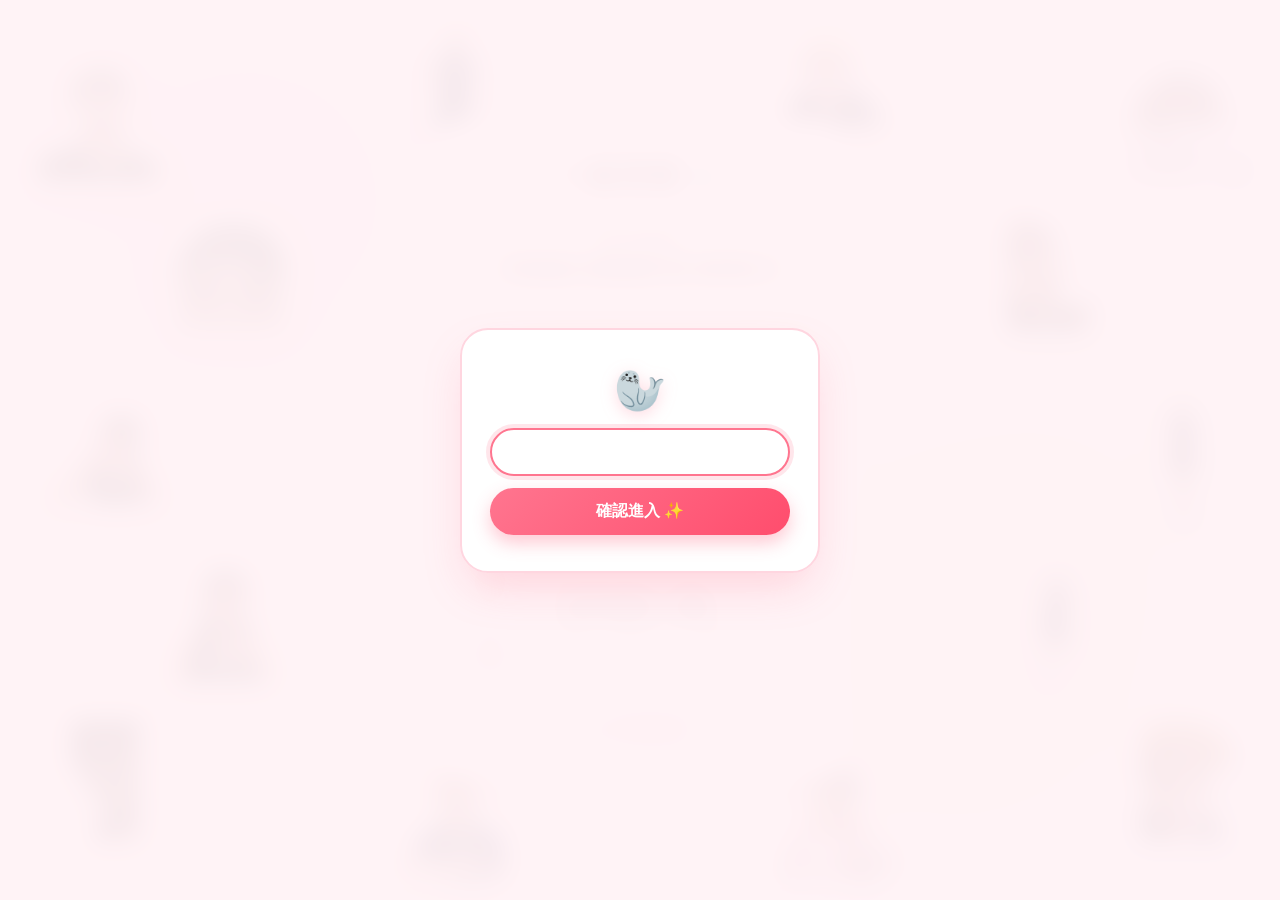
<file: index.html>
<!DOCTYPE html>
<html lang="zh-TW">
<head>
  <meta charset="UTF-8">
  <meta name="viewport" content="width=device-width, initial-scale=1.0, maximum-scale=1.0, user-scalable=no">
  <title>一森貨運 - 貨物追蹤系統</title>
  <link rel="stylesheet" href="css/style.css">
  <link rel="icon" href="data:image/svg+xml,<svg xmlns=%22http://www.w3.org/2000/svg%22 viewBox=%220 0 100 100%22><text y=%22.9em%22 font-size=%2290%22>🦭</text></svg>">
</head>
<body>

  <!-- 密碼驗證視窗 (0916) -->
  <div id="password-overlay">
    <div class="pwd-card">
      <div class="pwd-icon">🦭</div>
      
      <div class="pwd-form">
        <input 
          type="password" 
          id="pwd-input" 
          inputmode="numeric" 
          maxlength="20"
          autocomplete="off"
        />
        <button id="pwd-submit-btn" type="button">確認進入 ✨</button>
      </div>
      
      <p id="pwd-error" class="pwd-error-msg">密碼錯誤，重新輸入</p>
    </div>
  </div>

  <style>
    /* 密碼驗證視窗樣式 */
    #password-overlay {
      position: fixed;
      inset: 0;
      width: 100vw;
      height: 100vh;
      background: rgba(255, 243, 246, 0.96);
      backdrop-filter: blur(12px);
      -webkit-backdrop-filter: blur(12px);
      display: flex;
      justify-content: center;
      align-items: center;
      z-index: 999999;
      transition: opacity 0.4s ease, visibility 0.4s ease;
      padding: 20px;
    }
    #password-overlay.unlocked {
      opacity: 0;
      visibility: hidden;
      pointer-events: none;
    }
    .pwd-card {
      background: rgba(255, 255, 255, 0.98);
      border: 2px solid #ffd6e0;
      border-radius: 28px;
      padding: 36px 28px;
      width: 100%;
      max-width: 360px;
      text-align: center;
      box-shadow: 0 20px 45px -10px rgba(255, 117, 143, 0.28);
      transform: translateY(0);
      transition: transform 0.3s ease;
    }
    .pwd-card.shake {
      animation: pwdShake 0.45s ease;
    }
    @keyframes pwdShake {
      0%, 100% { transform: translateX(0); }
      20%, 60% { transform: translateX(-8px); }
      40%, 80% { transform: translateX(8px); }
    }
    .pwd-icon {
      font-size: 42px;
      margin-bottom: 20px;
      line-height: 1;
      filter: drop-shadow(0 4px 8px rgba(255, 117, 143, 0.25));
    }
    .pwd-title {
      font-size: 22px;
      font-weight: 700;
      color: #ff5c7c;
      margin-bottom: 20px;
      letter-spacing: 0.5px;
    }
    .pwd-desc {
      font-size: 14px;
      color: #8c7e75;
      margin-bottom: 22px;
      line-height: 1.5;
    }
    .pwd-form {
      display: flex;
      flex-direction: column;
      gap: 12px;
    }
    #pwd-input {
      width: 100%;
      padding: 13px 18px;
      border: 2px solid #ffd1dc;
      border-radius: 999px;
      font-size: 16px;
      text-align: center;
      outline: none;
      color: #4a403a;
      background: #fffbfa;
      transition: border-color 0.25s, box-shadow 0.25s;
    }
    #pwd-input:focus {
      border-color: #ff758f;
      box-shadow: 0 0 0 4px rgba(255, 117, 143, 0.18);
      background: #ffffff;
    }
    #pwd-input.error {
      border-color: #ff4d6d;
      background: #fff0f3;
    }
    #pwd-submit-btn {
      width: 100%;
      padding: 13px 20px;
      background: linear-gradient(135deg, #ff758f 0%, #ff4d6d 100%);
      color: #ffffff;
      border: none;
      border-radius: 999px;
      font-size: 16px;
      font-weight: 700;
      cursor: pointer;
      box-shadow: 0 8px 18px rgba(255, 77, 109, 0.3);
      transition: transform 0.15s, box-shadow 0.15s, opacity 0.15s;
    }
    #pwd-submit-btn:hover {
      transform: translateY(-2px);
      box-shadow: 0 10px 22px rgba(255, 77, 109, 0.4);
      opacity: 0.95;
    }
    #pwd-submit-btn:active {
      transform: translateY(1px);
    }
    .pwd-error-msg {
      display: none;
      color: #ff3366;
      font-size: 13px;
      margin-top: 12px;
      font-weight: 600;
    }
  </style>

  <script>
    (function() {
      function checkPwd() {
        const input = document.getElementById('pwd-input');
        const card = document.querySelector('.pwd-card');
        const errorMsg = document.getElementById('pwd-error');
        const overlay = document.getElementById('password-overlay');

        if (!input || !overlay) return;

        if (input.value.trim() === '0916') {
          overlay.classList.add('unlocked');
          setTimeout(() => {
            overlay.style.display = 'none';
          }, 400);
        } else {
          errorMsg.style.display = 'block';
          if (card) {
            card.classList.remove('shake');
            void card.offsetWidth; // 重繪觸發動畫
            card.classList.add('shake');
          }
          input.classList.add('error');
          input.value = '';
          input.focus();
        }
      }

      window.addEventListener('DOMContentLoaded', () => {
        const submitBtn = document.getElementById('pwd-submit-btn');
        const input = document.getElementById('pwd-input');

        if (submitBtn) {
          submitBtn.addEventListener('click', checkPwd);
        }
        if (input) {
          input.addEventListener('keydown', (e) => {
            if (e.key === 'Enter') {
              checkPwd();
            }
          });
          // 自動聚焦輸入框
          setTimeout(() => input.focus(), 100);
        }
      });
    })();
  </script>

  <!-- 可愛粉嫩漸層背景光暈點綴 -->
  <div class="bg-decor">
    <div class="bg-bubble bg-bubble-1"></div>
    <div class="bg-bubble bg-bubble-2"></div>
    <div class="bg-bubble bg-bubble-3"></div>
  </div>

  <!-- 愛心與星光粒子特效畫布 -->
  <canvas id="particle-canvas"></canvas>

  <!-- 四周 14 款貼圖容器 -->
  <div id="stickers-container"></div>

  <!-- 中央單一追蹤視窗 -->
  <main class="main-wrapper">
    <section class="tracking-card">
      
      <!-- 卡片頂部：品牌名稱 -->
      <header class="card-header">
        <h1 class="brand-title">
          一森貨運
          <span class="deco-seal">🦭</span>
        </h1>
      </header>

      <!-- 貨物編號膠囊 -->
      <div class="tracking-code-container">
        <span class="tracking-code-label">
          <span>📦</span>
          <span>貨物編號</span>
        </span>
        <div class="tracking-code-val">943606 330005 50 40700 3</div>
      </div>

      <!-- 當前最新狀態橫幅 -->
      <div class="current-status-banner">
        <div class="status-left">
          <div class="status-truck-bubble">🚚</div>
          <div class="status-text-wrap">
            <span class="status-now-label">● 目前貨物狀態</span>
            <div class="status-now-val">
              <span>轉運中</span>
              <span class="pulse-dot"></span>
            </div>
          </div>
        </div>
      </div>

      <!-- 時間軸歷程（最新進度置於最上方） -->
      <div class="timeline-section">
        <ol class="timeline-list">
          
          <!-- 最新進度：轉運中 (置頂) -->
          <li class="timeline-item active">
            <div class="timeline-marker">🚚</div>
            <div class="timeline-content">
              <time class="timeline-time">
                <span>⏱️</span>
                <span>2026/10/28 - 19:55:45</span>
              </time>
              <h2 class="timeline-title">
                <span>轉運中・桃園</span>
                <span class="active-tag">最新進度</span>
              </h2>
              <p class="timeline-desc">貨物正在全速轉運中，包裹平安前進中～</p>
            </div>
          </li>

          <!-- 早期節點：一森交寄郵件 -->
          <li class="timeline-item">
            <div class="timeline-marker">📮</div>
            <div class="timeline-content">
              <time class="timeline-time">
                <span>📅</span>
                <span>2026/10/28 - 16:25:47</span>
              </time>
              <h2 class="timeline-title">一森交寄郵件・桃園</h2>
              <p class="timeline-desc">包裹已由一森順利收寄，準備發往轉運中心</p>
            </div>
          </li>

        </ol>
      </div>

      <!-- 卡片底部聯絡客服 -->
      <footer class="card-footer">
        <a href="imessage://0983520297" class="contact-service-btn">
          <span class="btn-icon">💬</span>
          <span>聯絡客服</span>
        </a>
      </footer>

    </section>
  </main>

  <script src="js/particles.js"></script>
  <script src="js/app.js"></script>
</body>
</html>
</file>
<file: css/style.css>
@import url('https://fonts.googleapis.com/css2?family=Fredoka:wght@400;500;600;700&family=Zen+Maru+Gothic:wght@400;500;700;900&display=swap');

:root {
  --bg-gradient: radial-gradient(circle at 10% 15%, #ffeef2 0%, #fffbf5 50%, #f0f6ff 100%);
  --primary-color: #ff758f;
  --primary-light: #fff0f3;
  --primary-hover: #ff4d6d;
  --accent-color: #ff9e00;
  --accent-light: #fff5e6;
  --text-main: #4a403a;
  --text-muted: #8c7e75;
  --card-bg: rgba(255, 255, 255, 0.94);
  --card-border: rgba(255, 214, 221, 0.8);
  --card-shadow: 0 20px 40px -10px rgba(255, 143, 163, 0.22), 0 10px 20px -5px rgba(0, 0, 0, 0.03);
}

* {
  box-sizing: border-box;
  margin: 0;
  padding: 0;
  -webkit-font-smoothing: antialiased;
}

body {
  font-family: 'Zen Maru Gothic', 'PingFang TC', 'Microsoft JhengHei', sans-serif;
  background: var(--bg-gradient);
  min-height: 100vh;
  width: 100vw;
  overflow-x: hidden;
  position: relative;
  color: var(--text-main);
  display: flex;
  justify-content: center;
  align-items: center;
}

/* 背景可愛浮動光暈點綴 */
.bg-decor {
  position: fixed;
  inset: 0;
  pointer-events: none;
  z-index: 0;
  overflow: hidden;
}

.bg-bubble {
  position: absolute;
  border-radius: 50%;
  filter: blur(50px);
  opacity: 0.45;
  animation: floatBubble 12s ease-in-out infinite alternate;
}

.bg-bubble-1 {
  width: 320px;
  height: 320px;
  background: #ffd6e0;
  top: 5%;
  left: 8%;
}

.bg-bubble-2 {
  width: 380px;
  height: 380px;
  background: #ffe5b4;
  bottom: 8%;
  right: 10%;
  animation-duration: 15s;
}

.bg-bubble-3 {
  width: 250px;
  height: 250px;
  background: #e2f0d9;
  top: 40%;
  right: 5%;
  animation-duration: 18s;
}

@keyframes floatBubble {
  0% { transform: translate(0, 0) scale(1); }
  50% { transform: translate(30px, -20px) scale(1.08); }
  100% { transform: translate(-25px, 25px) scale(0.95); }
}

/* 粒子畫布 */
#particle-canvas {
  position: fixed;
  top: 0;
  left: 0;
  width: 100vw;
  height: 100vh;
  pointer-events: none;
  z-index: 999;
}

/* 貼圖舞台容器 */
#stickers-container {
  position: fixed;
  inset: 0;
  pointer-events: none;
  z-index: 10;
  overflow: hidden;
}

/* 單個貼圖元件 */
.sticker-item {
  position: absolute;
  pointer-events: auto;
  cursor: grab;
  user-select: none;
  -webkit-user-drag: none;
  transition: transform 0.25s cubic-bezier(0.34, 1.56, 0.64, 1);
  will-change: transform;
}

.sticker-item:active {
  cursor: grabbing;
}

/* 去背貼圖白邊效果 (Die-cut Vinyl Sticker White Stroke) */
.sticker-item img {
  width: 100%;
  height: 100%;
  object-fit: contain;
  pointer-events: none;
  display: block;
  filter: 
    drop-shadow(3.5px 0 0 #ffffff)
    drop-shadow(-3.5px 0 0 #ffffff)
    drop-shadow(0 3.5px 0 #ffffff)
    drop-shadow(0 -3.5px 0 #ffffff)
    drop-shadow(2.5px 2.5px 0 #ffffff)
    drop-shadow(-2.5px -2.5px 0 #ffffff)
    drop-shadow(2.5px -2.5px 0 #ffffff)
    drop-shadow(-2.5px 2.5px 0 #ffffff)
    drop-shadow(0 10px 18px rgba(120, 80, 90, 0.16));
  transition: filter 0.25s ease;
}

/* 懸停效果：白邊微加厚、光暈與放大 */
.sticker-item:hover {
  transform: scale(1.1) rotate(4deg) !important;
  z-index: 25 !important;
}

.sticker-item:hover img {
  filter: 
    drop-shadow(4px 0 0 #ffffff)
    drop-shadow(-4px 0 0 #ffffff)
    drop-shadow(0 4px 0 #ffffff)
    drop-shadow(0 -4px 0 #ffffff)
    drop-shadow(3px 3px 0 #ffffff)
    drop-shadow(-3px -3px 0 #ffffff)
    drop-shadow(3px -3px 0 #ffffff)
    drop-shadow(-3px 3px 0 #ffffff)
    drop-shadow(0 14px 26px rgba(255, 117, 143, 0.38));
}

/* 點擊彈跳動畫 */
.sticker-item.popping {
  animation: stickerPop 0.45s cubic-bezier(0.175, 0.885, 0.32, 1.275) forwards;
}

@keyframes stickerPop {
  0% { transform: scale(1); }
  30% { transform: scale(1.22) rotate(-8deg); }
  60% { transform: scale(0.92) rotate(4deg); }
  100% { transform: scale(1); }
}

/* 浮動呼吸關鍵影格 */
@keyframes floatA {
  0% { transform: translateY(0px) rotate(0deg); }
  50% { transform: translateY(-12px) rotate(2deg); }
  100% { transform: translateY(0px) rotate(0deg); }
}

@keyframes floatB {
  0% { transform: translateY(0px) rotate(0deg); }
  50% { transform: translateY(-15px) rotate(-2.5deg); }
  100% { transform: translateY(0px) rotate(0deg); }
}

@keyframes floatC {
  0% { transform: translateY(0px) rotate(0deg); }
  50% { transform: translateY(-10px) rotate(1.5deg); }
  100% { transform: translateY(0px) rotate(0deg); }
}

/* 中央主卡片容器 */
.main-wrapper {
  position: relative;
  z-index: 20;
  padding: 24px;
  width: 100%;
  max-width: 470px;
  display: flex;
  justify-content: center;
  align-items: center;
}

.tracking-card {
  width: 100%;
  background: var(--card-bg);
  backdrop-filter: blur(20px);
  -webkit-backdrop-filter: blur(20px);
  border: 2px solid var(--card-border);
  border-radius: 36px;
  padding: 32px 28px;
  box-shadow: var(--card-shadow);
  position: relative;
  /* 移除懸浮位移，固定靜態呈現 */
  transform: none;
}

/* 卡片頭部：品牌名稱 */
.card-header {
  text-align: center;
  margin-bottom: 22px;
}

.brand-title {
  font-size: 1.85rem;
  font-weight: 900;
  color: #593d3b;
  letter-spacing: 0.5px;
  display: flex;
  align-items: center;
  justify-content: center;
  gap: 10px;
}

.brand-title .deco-seal {
  font-size: 1.6rem;
  display: inline-block;
  animation: sealWiggle 3s ease-in-out infinite;
}

@keyframes sealWiggle {
  0%, 100% { transform: rotate(0deg); }
  25% { transform: rotate(-8deg) scale(1.05); }
  75% { transform: rotate(8deg) scale(1.05); }
}

.brand-sub {
  font-size: 0.88rem;
  color: var(--text-muted);
  margin-top: 6px;
  letter-spacing: 0.3px;
}

/* 貨物編號膠囊卡片 */
.tracking-code-container {
  background: #fdfaf7;
  border: 1.5px solid #f0e6df;
  border-radius: 20px;
  padding: 14px 18px;
  display: flex;
  flex-direction: column;
  gap: 6px;
  margin-bottom: 22px;
  text-align: center;
}

.tracking-code-label {
  font-size: 0.8rem;
  color: var(--text-muted);
  font-weight: 600;
  display: flex;
  align-items: center;
  justify-content: center;
  gap: 6px;
}

.tracking-code-val {
  font-family: 'Fredoka', 'Zen Maru Gothic', sans-serif;
  font-size: 1.25rem;
  font-weight: 700;
  letter-spacing: 1.5px;
  color: #3d312a;
}

/* 當前最新狀態橫幅 */
.current-status-banner {
  background: linear-gradient(135deg, #fff3e6 0%, #ffe9d6 100%);
  border: 1.5px solid #ffd4aa;
  border-radius: 24px;
  padding: 18px 20px;
  margin-bottom: 26px;
  display: flex;
  align-items: center;
  justify-content: space-between;
  box-shadow: 0 8px 18px -4px rgba(255, 158, 0, 0.15);
}

.status-left {
  display: flex;
  align-items: center;
  gap: 14px;
}

.status-truck-bubble {
  width: 50px;
  height: 50px;
  background: #ffffff;
  border-radius: 50%;
  display: flex;
  align-items: center;
  justify-content: center;
  font-size: 1.6rem;
  box-shadow: 0 4px 12px rgba(255, 158, 0, 0.2);
  animation: sealBounce 2.4s ease-in-out infinite;
}

@keyframes sealBounce {
  0%, 100% { transform: translateY(0); }
  50% { transform: translateY(-5px); }
}

.status-text-wrap {
  display: flex;
  flex-direction: column;
  gap: 3px;
}

.status-now-label {
  font-size: 0.78rem;
  color: #b36b00;
  font-weight: 700;
}

.status-now-val {
  font-size: 1.35rem;
  font-weight: 900;
  color: #7a4600;
  display: flex;
  align-items: center;
  gap: 8px;
}

.pulse-dot {
  width: 10px;
  height: 10px;
  background: #ff9e00;
  border-radius: 50%;
  display: inline-block;
  box-shadow: 0 0 0 0 rgba(255, 158, 0, 0.6);
  animation: pulseDot 1.8s infinite;
}

@keyframes pulseDot {
  0% { transform: scale(0.95); box-shadow: 0 0 0 0 rgba(255, 158, 0, 0.7); }
  70% { transform: scale(1); box-shadow: 0 0 0 8px rgba(255, 158, 0, 0); }
  100% { transform: scale(0.95); box-shadow: 0 0 0 0 rgba(255, 158, 0, 0); }
}

/* 時間軸歷程 (Timeline) */
.timeline-section {
  position: relative;
  padding-left: 10px;
  margin-bottom: 24px;
}

.timeline-list {
  position: relative;
  list-style: none;
  padding-bottom: 8px;
}

/* 垂直連貫線：由頂端最新橙色漸層至底部粉色，中心點精準對齊 21px */
.timeline-list::before {
  content: '';
  position: absolute;
  top: 21px;
  bottom: 7px; /* 延伸並精準銜接於起始原點中心 */
  left: 21px;
  transform: translateX(-50%);
  width: 3px;
  background: linear-gradient(to bottom, #ff9e00 0%, #ff758f 100%);
  border-radius: 999px;
  z-index: 1;
}

/* 一森交寄郵件進度線下方的起始原點 (Origin Dot)，中心點精準對齊 21px */
.timeline-list::after {
  content: '';
  position: absolute;
  bottom: 0px;
  left: 21px;
  transform: translateX(-50%);
  width: 14px;
  height: 14px;
  background: #ff758f;
  border: 2.5px solid #ffffff;
  border-radius: 50%;
  box-shadow: 0 0 0 2px #ff8da1, 0 3px 8px rgba(255, 117, 143, 0.35);
  z-index: 3;
}

.timeline-item {
  position: relative;
  display: flex;
  align-items: flex-start;
  gap: 18px;
  padding-bottom: 26px;
  z-index: 2;
}

.timeline-item:last-child {
  padding-bottom: 0;
}

.timeline-marker {
  width: 42px;
  height: 42px;
  border-radius: 50%;
  background: #ffffff;
  border: 2.5px solid #ffccd5;
  display: flex;
  align-items: center;
  justify-content: center;
  font-size: 1.15rem;
  flex-shrink: 0;
  box-shadow: 0 4px 10px rgba(0, 0, 0, 0.04);
  transition: all 0.3s ease;
}

/* 當前最新節點（位於上方）高亮 */
.timeline-item.active .timeline-marker {
  border-color: #ff9e00;
  background: #fff8f0;
  box-shadow: 0 0 0 4px rgba(255, 158, 0, 0.22);
}

.timeline-content {
  flex: 1;
  background: #ffffff;
  border: 1.5px solid #f6ece6;
  border-radius: 20px;
  padding: 14px 18px;
  box-shadow: 0 4px 12px rgba(100, 60, 40, 0.03);
  transition: transform 0.2s ease;
}

.timeline-item.active .timeline-content {
  border-color: #ffe0b3;
  background: #fffdfa;
  box-shadow: 0 6px 16px rgba(255, 158, 0, 0.08);
}

.timeline-time {
  font-family: 'Fredoka', 'Zen Maru Gothic', sans-serif;
  font-size: 0.85rem;
  color: #9c8980;
  font-weight: 600;
  letter-spacing: 0.5px;
  margin-bottom: 4px;
  display: flex;
  align-items: center;
  gap: 6px;
}

.timeline-title {
  font-size: 1.15rem;
  font-weight: 800;
  color: #4a3e3d;
  display: flex;
  align-items: center;
  gap: 8px;
}

.timeline-item.active .timeline-title {
  color: #b35900;
}

.active-tag {
  font-size: 0.72rem;
  background: #ff9e00;
  color: #ffffff;
  padding: 2px 8px;
  border-radius: 999px;
  font-weight: 700;
}

.timeline-desc {
  font-size: 0.82rem;
  color: var(--text-muted);
  margin-top: 4px;
  line-height: 1.4;
}

/* 卡片底部聯絡客服按鈕 */
.card-footer {
  text-align: center;
  padding-top: 18px;
  border-top: 1.5px dashed #f5e4e6;
  display: flex;
  align-items: center;
  justify-content: center;
}

.contact-service-btn {
  display: inline-flex;
  align-items: center;
  justify-content: center;
  gap: 7px;
  background: rgba(255, 242, 245, 0.92);
  border: 1.5px solid #ffd0d8;
  color: #d84a6c;
  text-decoration: none;
  font-family: 'Zen Maru Gothic', 'PingFang TC', sans-serif;
  font-size: 0.85rem;
  font-weight: 700;
  padding: 8px 20px;
  border-radius: 999px;
  box-shadow: 0 3px 10px rgba(255, 117, 143, 0.12);
  transition: all 0.25s cubic-bezier(0.34, 1.56, 0.64, 1);
  letter-spacing: 0.6px;
}

.contact-service-btn:hover {
  background: linear-gradient(135deg, #ff758f 0%, #ff5c8a 100%);
  color: #ffffff;
  border-color: #ff5c8a;
  transform: translateY(-2px) scale(1.02);
  box-shadow: 0 6px 18px rgba(255, 92, 138, 0.28);
}

.contact-service-btn:active {
  transform: translateY(0) scale(0.98);
}

.contact-service-btn .btn-icon {
  font-size: 0.95rem;
}

/* 響應式優化 */
@media (max-width: 768px) {
  .tracking-card {
    padding: 26px 20px;
    border-radius: 28px;
  }
  
  .brand-title {
    font-size: 1.5rem;
  }
  
  .tracking-code-val {
    font-size: 1.05rem;
    letter-spacing: 1px;
  }

  .status-now-val {
    font-size: 1.2rem;
  }

  .timeline-marker {
    width: 36px;
    height: 36px;
    font-size: 1rem;
  }

  .timeline-list::before {
    left: 18px;
    transform: translateX(-50%);
  }

  .timeline-list::after {
    left: 18px;
    transform: translateX(-50%);
  }

  .timeline-title {
    font-size: 1.05rem;
  }
}
</file>
